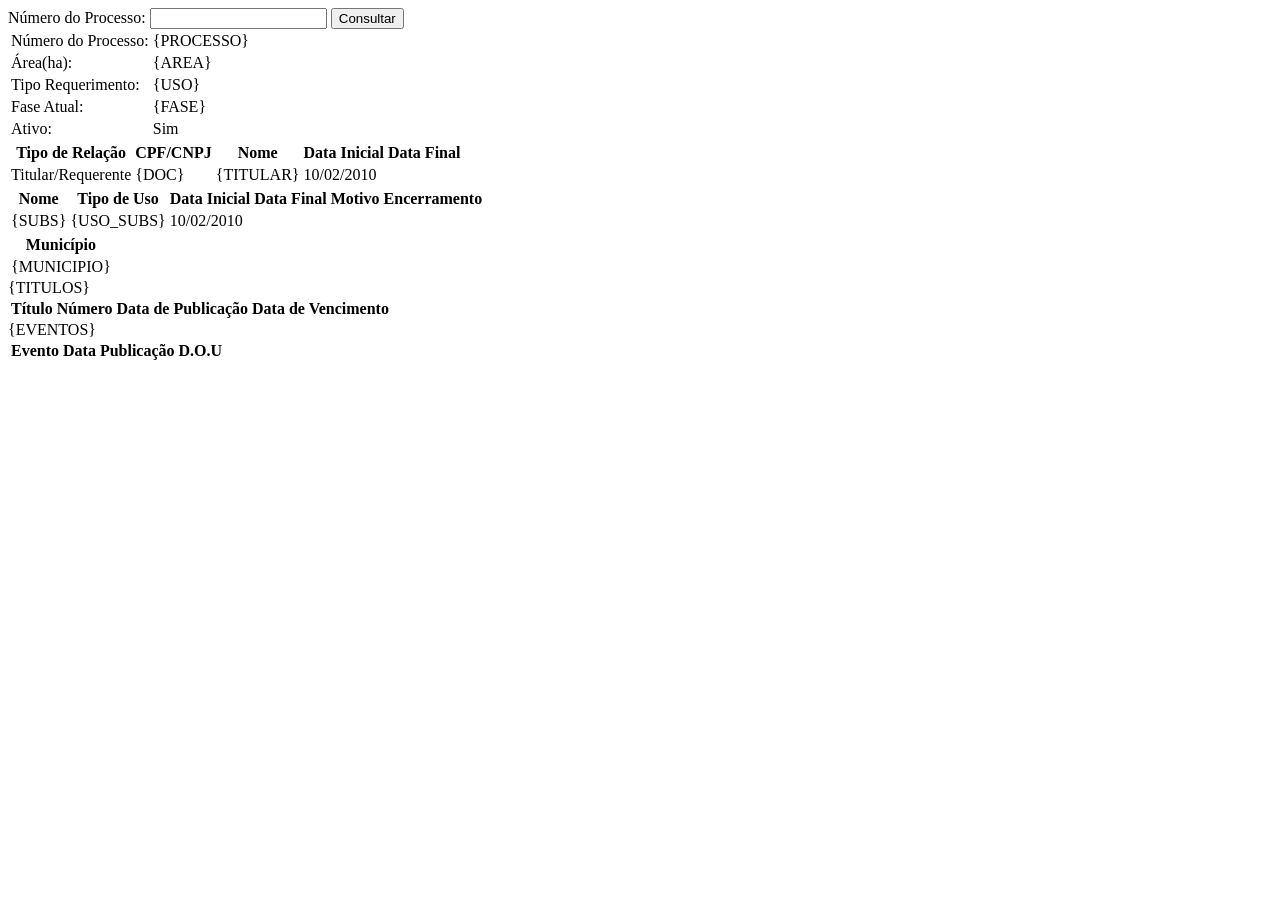
<file: sm/demo_data/scm_detalhe.html>
<!DOCTYPE html>
<html><head><title>Cadastro Mineiro - Dados do Processo</title></head>
<body>
<form method="post" action="./dadosProcesso.aspx" id="aspnetForm">
<input type="hidden" name="__VIEWSTATE" id="__VIEWSTATE" value="abc" />
<input type="hidden" name="__EVENTVALIDATION" id="__EVENTVALIDATION" value="def" />
<span>Número do Processo:</span>
<input name="ctl00$conteudo$txtNumeroProcesso" type="text" id="ctl00_conteudo_txtNumeroProcesso" />
<input type="submit" name="ctl00$conteudo$btnConsultarProcesso" value="Consultar" id="ctl00_conteudo_btnConsultarProcesso" />
<table>
 <tr><td>Número do Processo:</td><td><span id="ctl00_conteudo_lblNumeroProcesso">{PROCESSO}</span></td></tr>
 <tr><td>Área(ha):</td><td><span id="ctl00_conteudo_lblArea">{AREA}</span></td></tr>
 <tr><td>Tipo Requerimento:</td><td><span id="ctl00_conteudo_lblTipoRequerimento">{USO}</span></td></tr>
 <tr><td>Fase Atual:</td><td><span id="ctl00_conteudo_lblNomeFase">{FASE}</span></td></tr>
 <tr><td>Ativo:</td><td><span id="ctl00_conteudo_lblAtivo">Sim</span></td></tr>
</table>
<table id="ctl00_conteudo_gridPessoas">
 <tr><th>Tipo de Relação</th><th>CPF/CNPJ</th><th>Nome</th><th>Data Inicial</th><th>Data Final</th></tr>
 <tr><td>Titular/Requerente</td><td>{DOC}</td><td>{TITULAR}</td><td>10/02/2010</td><td></td></tr>
</table>
<table id="ctl00_conteudo_gridSubstancias">
 <tr><th>Nome</th><th>Tipo de Uso</th><th>Data Inicial</th><th>Data Final</th><th>Motivo Encerramento</th></tr>
 <tr><td>{SUBS}</td><td>{USO_SUBS}</td><td>10/02/2010</td><td></td><td></td></tr>
</table>
<table id="ctl00_conteudo_gridMunicipios">
 <tr><th>Município</th></tr>
 <tr><td>{MUNICIPIO}</td></tr>
</table>
<table id="ctl00_conteudo_gridDocumentos">
 <tr><th>Título</th><th>Número</th><th>Data de Publicação</th><th>Data de Vencimento</th></tr>
 {TITULOS}
</table>
<table id="ctl00_conteudo_gridEventos">
 <tr><th>Evento</th><th>Data</th><th>Publicação D.O.U</th></tr>
 {EVENTOS}
</table>
</form>
</body></html>
</file>
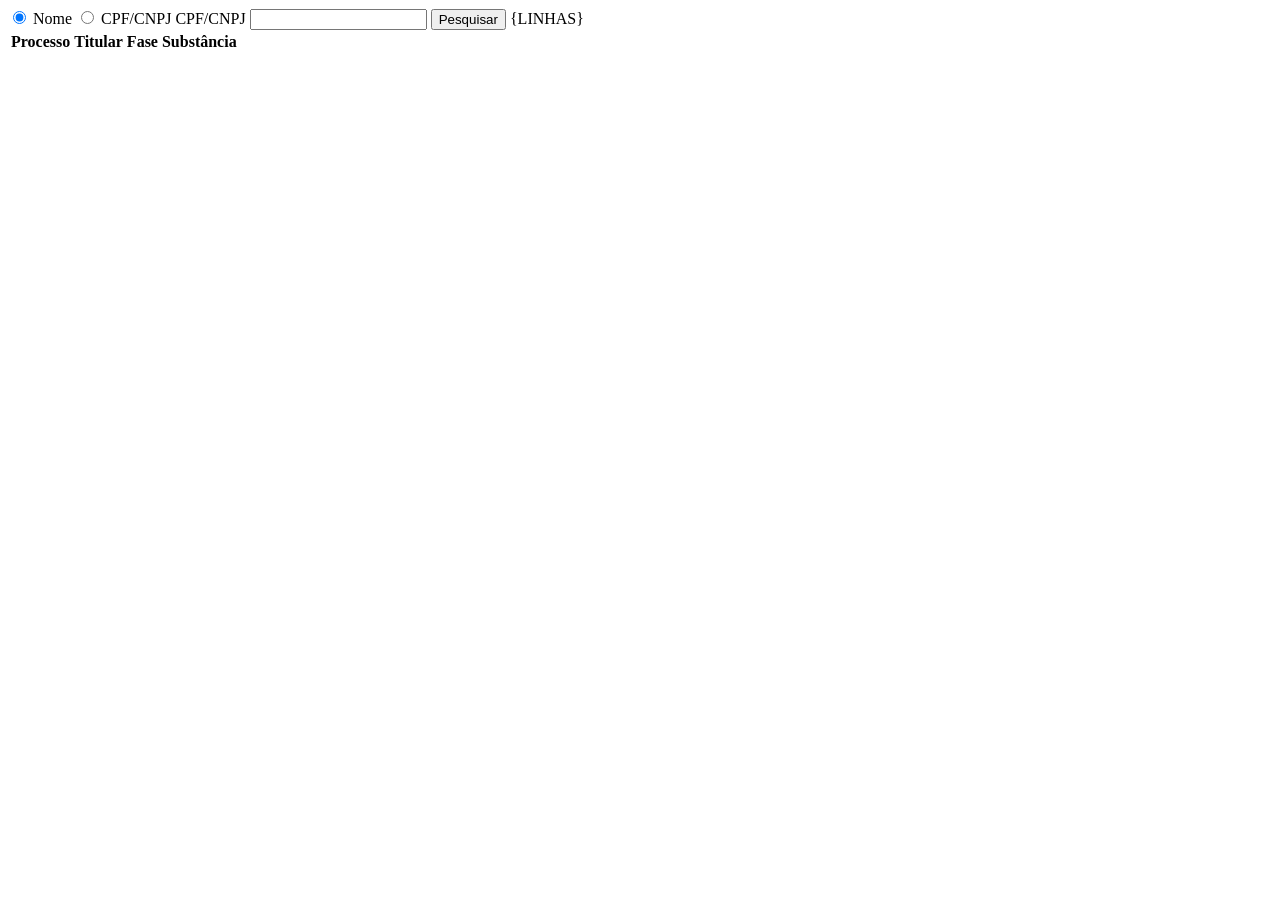
<file: sm/demo_data/scm_pesquisa.html>
<!DOCTYPE html>
<html><body>
<form method="post" action="./pesquisarProcessos.aspx" id="aspnetForm">
<input type="hidden" name="__VIEWSTATE" value="xyz" />
<input type="radio" name="ctl00$conteudo$rblTipo" value="Nome" checked="checked" /> Nome
<input type="radio" name="ctl00$conteudo$rblTipo" value="CPFCNPJ" /> CPF/CNPJ
<label for="ctl00_conteudo_txtCPFCNPJ">CPF/CNPJ</label>
<input name="ctl00$conteudo$txtCPFCNPJ" type="text" id="ctl00_conteudo_txtCPFCNPJ" />
<input type="submit" name="ctl00$conteudo$btnPesquisar" value="Pesquisar" />
<table id="ctl00_conteudo_gridProcessos">
 <tr><th>Processo</th><th>Titular</th><th>Fase</th><th>Substância</th></tr>
 {LINHAS}
</table>
</form></body></html>
</file>
